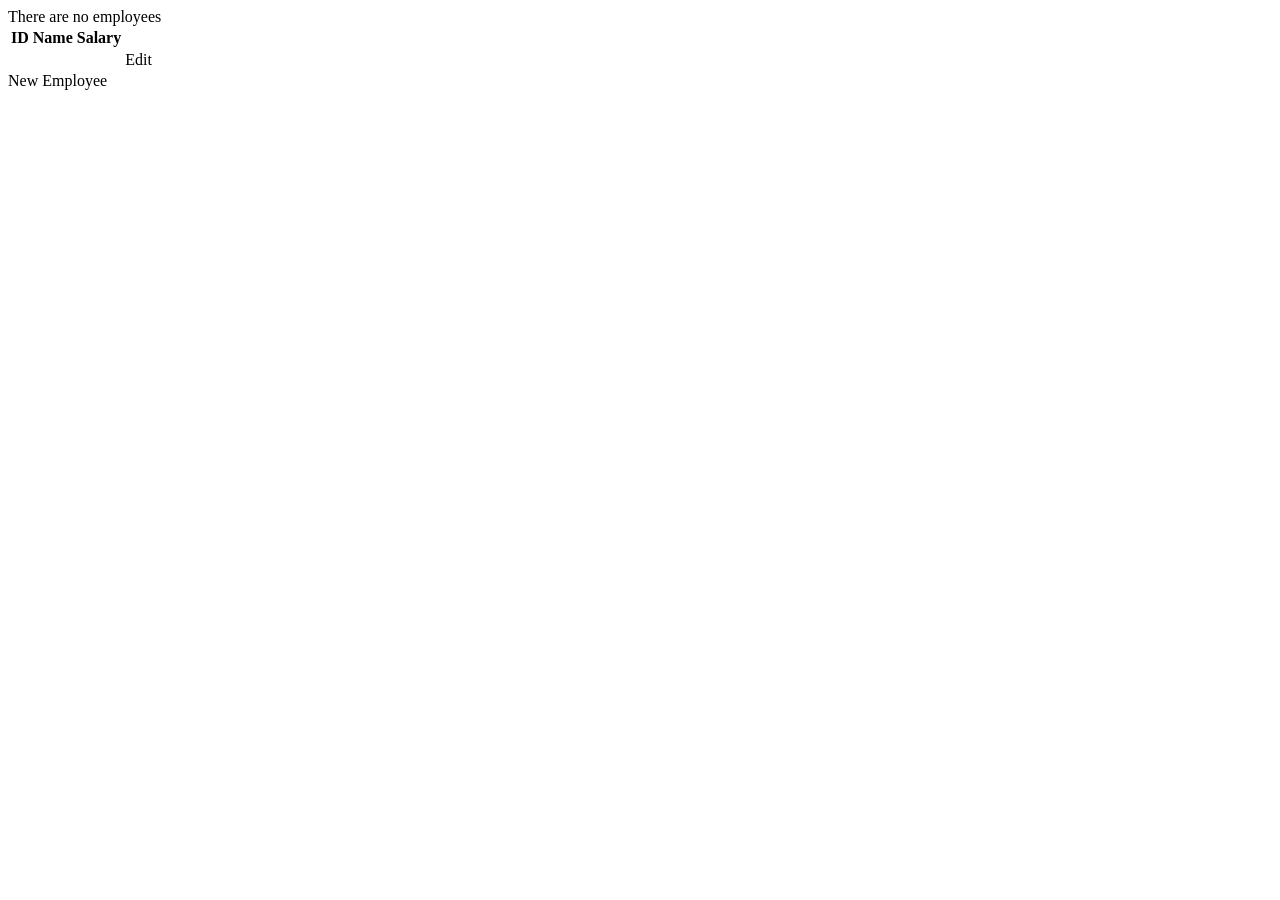
<file: demo-spring-testing/src/main/resources/templates/index.html>
<!DOCTYPE html>
<html xlmns:th="http://www.thymeleaf.org">
<head>
<meta charset="UTF-8">
<title>Employees</title>
</head>
<body>
	<div th:if="${employees.empty}">
		<!-- IF -->
		<div>There are no employees</div>
	</div>
	<div th:unless="${employees.empty}">
		<!-- ELSE -->
		<table id="employee_table">
			<thead>
				<tr>
					<th>ID</th>
					<th>Name</th>
					<th>Salary</th>
				</tr>
			</thead>
			<tbody>
				<tr th:each="employee : ${employees}">
					<td th:text="${employee.id}"/>
					<td th:text="${employee.name}"/>
					<td th:text="${employee.salary}"/>
					<td><a th:href="@{'/edit/'+${employee.id}}">Edit</a></td>
				</tr>
			</tbody>
		</table>
	</div>
	<div>
		<a name="NewEmployeeLink" th:href="@{/new}">New Employee</a>
	</div>
</body>
</html>
</file>
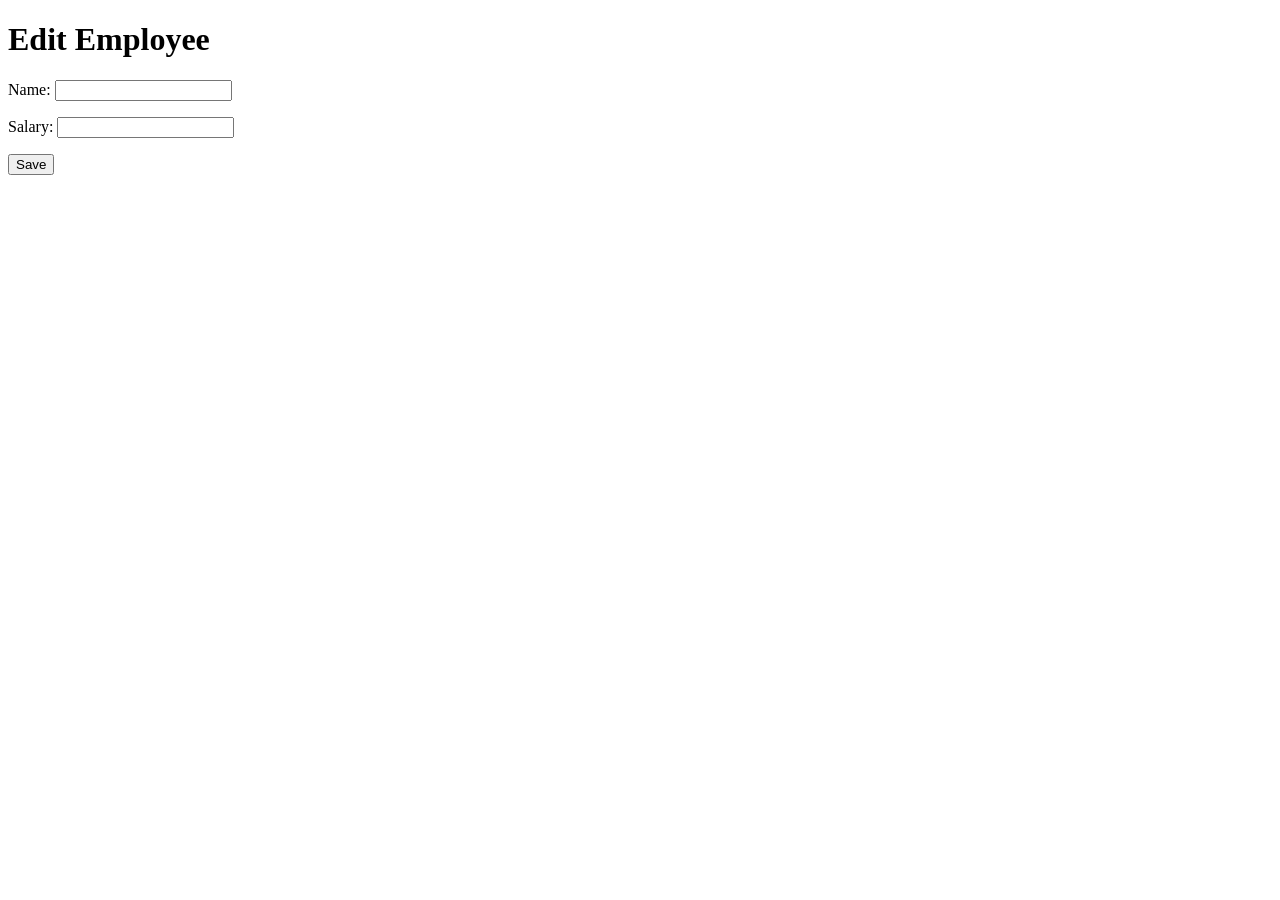
<file: demo-spring-testing/src/main/resources/templates/edit.html>
<!DOCTYPE html>
<html xlmns:th="http://www.thymeleaf.org">
<head>
<meta charset="UTF-8">
<title>Edit Employee</title>
</head>
<body>
	<h1>Edit Employee</h1>
	<div>
		<span th:text="${message}" />
	</div>
	
	<div th:if="${message.empty}">
		<form name="employee_form" action="#" th:action="@{/save}" th:object="${employee}" method="post">
			<p>	Name: <input type="text" th:field="*{name}"/></p> 
			<p> Salary: <input type="text" th:field="*{salary}"/></p>
			<button name="btn_submit" type="submit">Save</button>
			<input type="hidden" th:field="*{id}"/>
		</form>
	</div>
</body>
</html>
</file>
